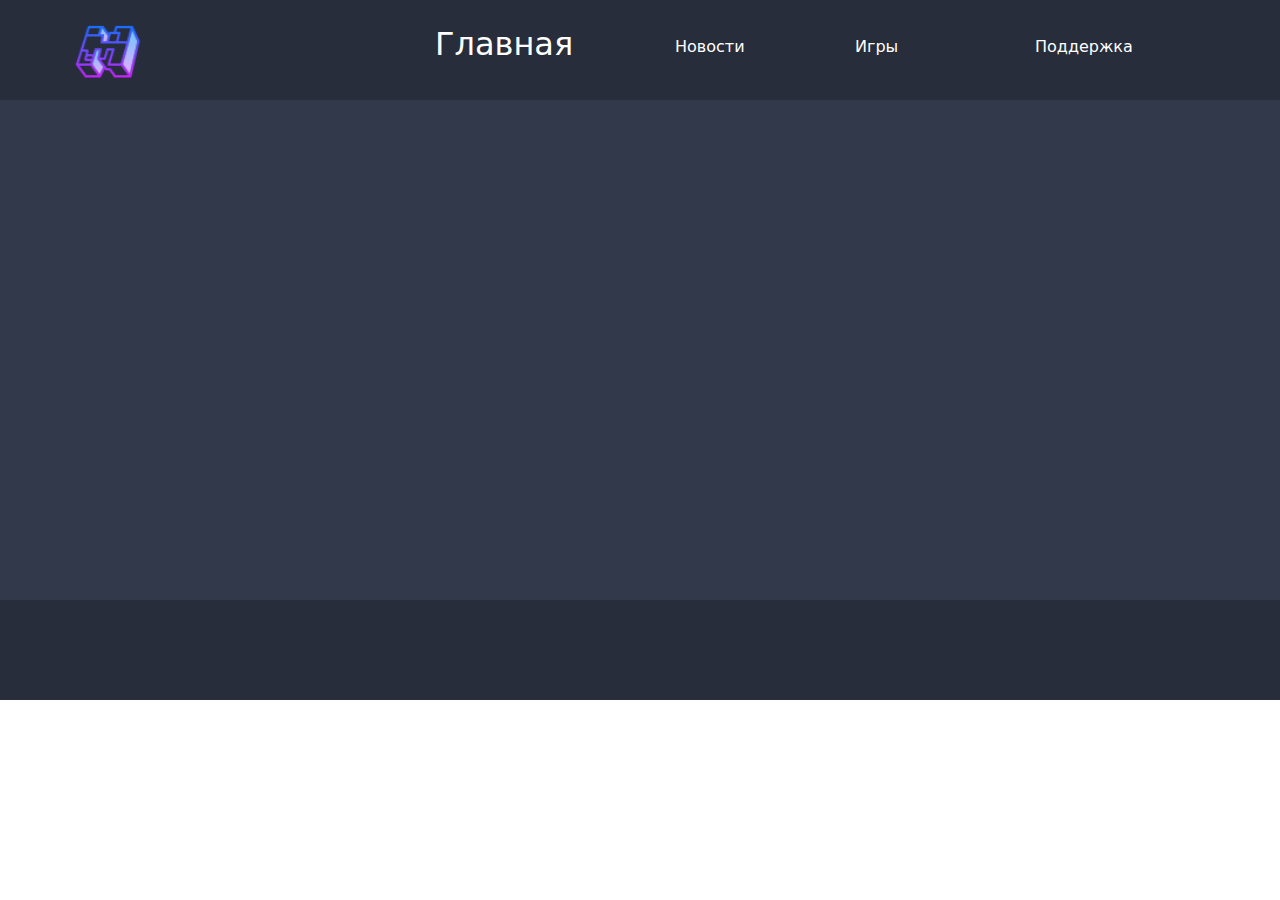
<file: Sakura/news.html>
<!DOCTYPE html>
<html lang="en">
<head>
    <meta charset="UTF-8">
    <meta name="viewport" content="width=device-width, initial-scale=1.0">
    <title>Sakura</title>
    <link rel="stylesheet" href="CSS/style.css">
    <link rel="stylesheet" href="bootstrap-5.2.3-dist/css/bootstrap.css">
</head>
<body>
    <!-- HEADER -->
    <div class="header">
        <div class="logo">
            <a href="#" style="left: 100px; top: 13px;"><img src="icon.png" alt="" width="75px" height="75px" style="left: 100px; top: 13px;"></a>
        </div>
        
        <div class="home" id="">
            <a href="#" style="position: absolute; top: 20px; left: 430px;"><h2>Главная</h1></a>
        </div>

        <div class="news" id="">
            <a href="#" style="position: absolute; top: 30px; left: 670px;">Новости</a>
        </div>

        <div class="games" id="">
            <a href="#" style="position: absolute; top: 30px; left: 850px;">Игры</a>
        </div>

        <div class="support" id="">
            <a href="#" style="position: absolute; top: 30px; left: 1030px;">Поддержка</a>
        </div>
    </div>

    <!-- CONTENT -->
    <div class="content">
        
    </div>

    <!-- FOOTER -->
    <div class="footer">
        <a href="#"><img src="img/Arrow 1.png" alt="" style="position: absolute; left: 3500px; top: 50px;"></a>
    </div>
    
    <script src="bootstrap-5.2.3-dist/js/bootstrap.js"></script>
</body>
</html>
</file>
<file: Sakura/CSS/style.css>
*{
    margin: 0;
    padding: 0;
}
.header{
    width: 100%;
    height: 100px;
    background: #272d3a;
}
.footer{
    width: 100%;
    height: 100px;
    background: #272d3a; 
}
.header>img{
    position: absolute;
    left: 100px;
    top: 13px;
}
.logo{
    position: absolute;
    left: 70px;
    top: 13px;
}
.header>a{
    color: white;
    margin: 5px;
    text-decoration: none;
}
.home>a{
    color: white;
    margin: 5px;
    text-decoration: none;
}
.news>a{
    color: white;
    margin: 5px;
    text-decoration: none;
}
.games>a{
    color: white;
    margin: 5px;
    text-decoration: none;
}
.support>a{
    color: white;
    margin: 5px;
    text-decoration: none;
}
.content{
    width: 100%;
    height: 500px;
    background: #32394a;
}
</file>
